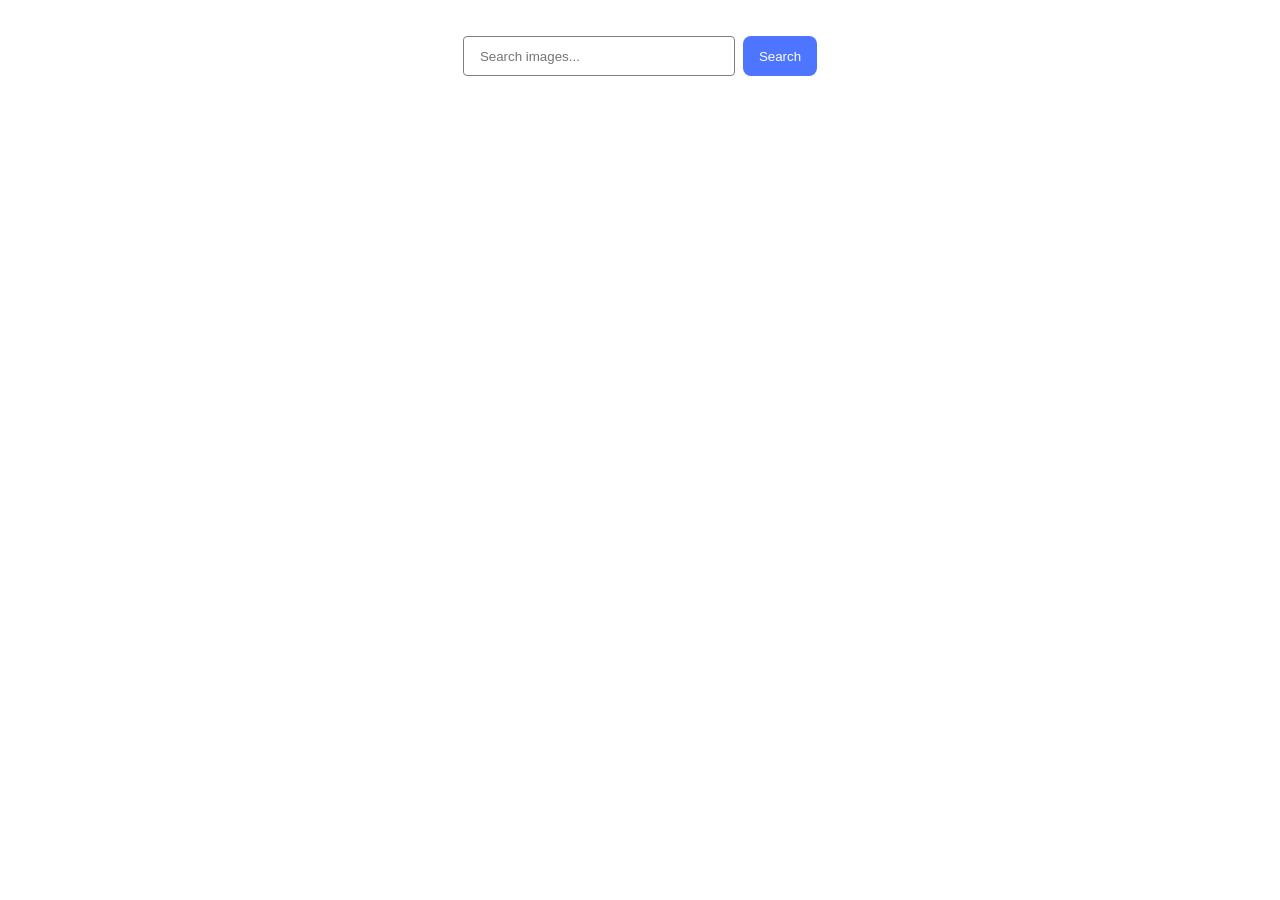
<file: src/index.html>
<!doctype html>
<html lang="en">
  <head>
    <meta charset="UTF-8" />
    <link rel="icon" type="image/svg+xml" href="/favicon.svg" />
    <meta name="viewport" content="width=device-width, initial-scale=1.0" />
    <title>HW № 12</title>
    <link rel="stylesheet" href="./css/styles.css" />
  </head>
  <body>
    <form class="form">
      <label>
        <input
          type="text"
          name="search-text"
          placeholder="Search images..."
          required
        />
      </label>
      <button type="submit">Search</button>
    </form>

    <ul class="gallery"></ul>

    <button type="button" class="load-more hidden">Load more</button>

    <span class="loader"></span>
    <script type="module" src="./main.js"></script>
  </body>
</html>
</file>
<file: src/css/styles.css>
/**
  |============================
  | include css partials with
  | default @import url()
  |============================
*/
/* Common styles */
@import url('./reset.css');
@import url('./base.css');
</file>
